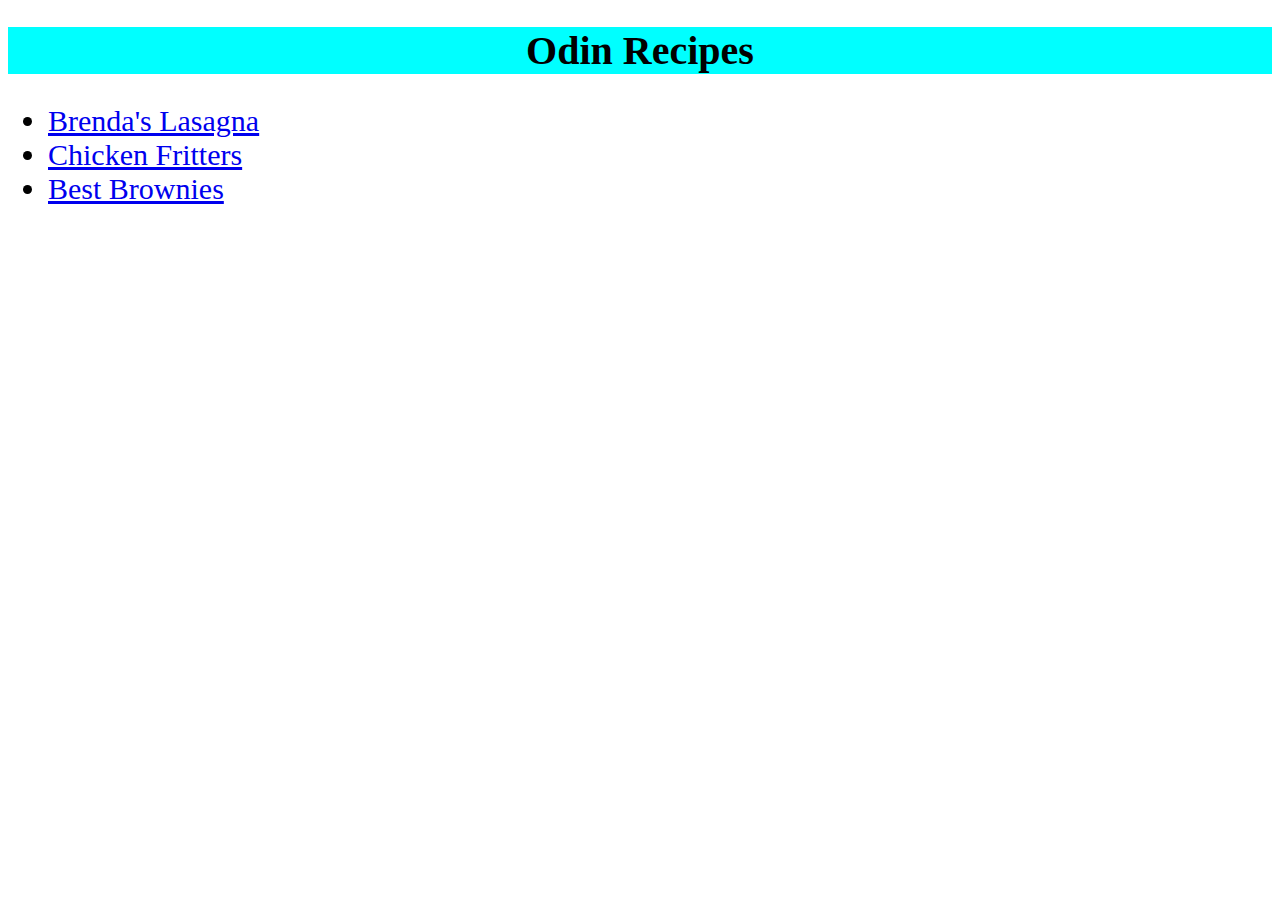
<file: index.html>
<!DOCTYPE html>
<html lang="en">
    <head>
        <link rel="stylesheet" href="style.css">
        <title>My recipes</title>
        <meta charset="utf-8">
    </head>
    <body>
        <h1 class="header">Odin Recipes</h1>
        <ul class="main-list">
            <li><a href="recipes/lasagna.html" target="_blank">Brenda's Lasagna</a></li>
            <li><a href="recipes/chicken.html" target="_blank">Chicken Fritters</a></li>
            <li><a href="recipes/brownie.html" target="_blank">Best Brownies</a></li>
        </ul>
    </body>
</html>
</file>
<file: style.css>
#brownie {
    background-color: rgba(97, 46, 3, 0.897);
}

#chicken{
    background-color: rgba(168, 233, 233, 0.849);
}

#lasagna{
    background-color: rgba(238, 143, 20, 0.89);
}

.header{
    font-size: 40px;   
    text-align: center;
    background-color: aqua;
}

.main-list{
    font-size: 30px;
    font-family: cursive;
}

.image {
    display: block;
    margin: 0 auto;
}

.steps {
    font-family: monospace;
}

.list {
    font-size: 18px;
}

.sub-header {
    font-size: 24px;
}

.ingredients {
    font-family: Papyrus, Georgia, 'Times New Roman', Times, serif;
}

.description {
    font-family: Impact, Haettenschweiler, 'Arial Narrow Bold', sans-serif;
}

@import url('https://fonts.googleapis.com/css2?family=Indie+Flower&display=swap');

.ingredients {
    font-family: 'Indie Flower', Papyrus, cursive;
}
</file>
